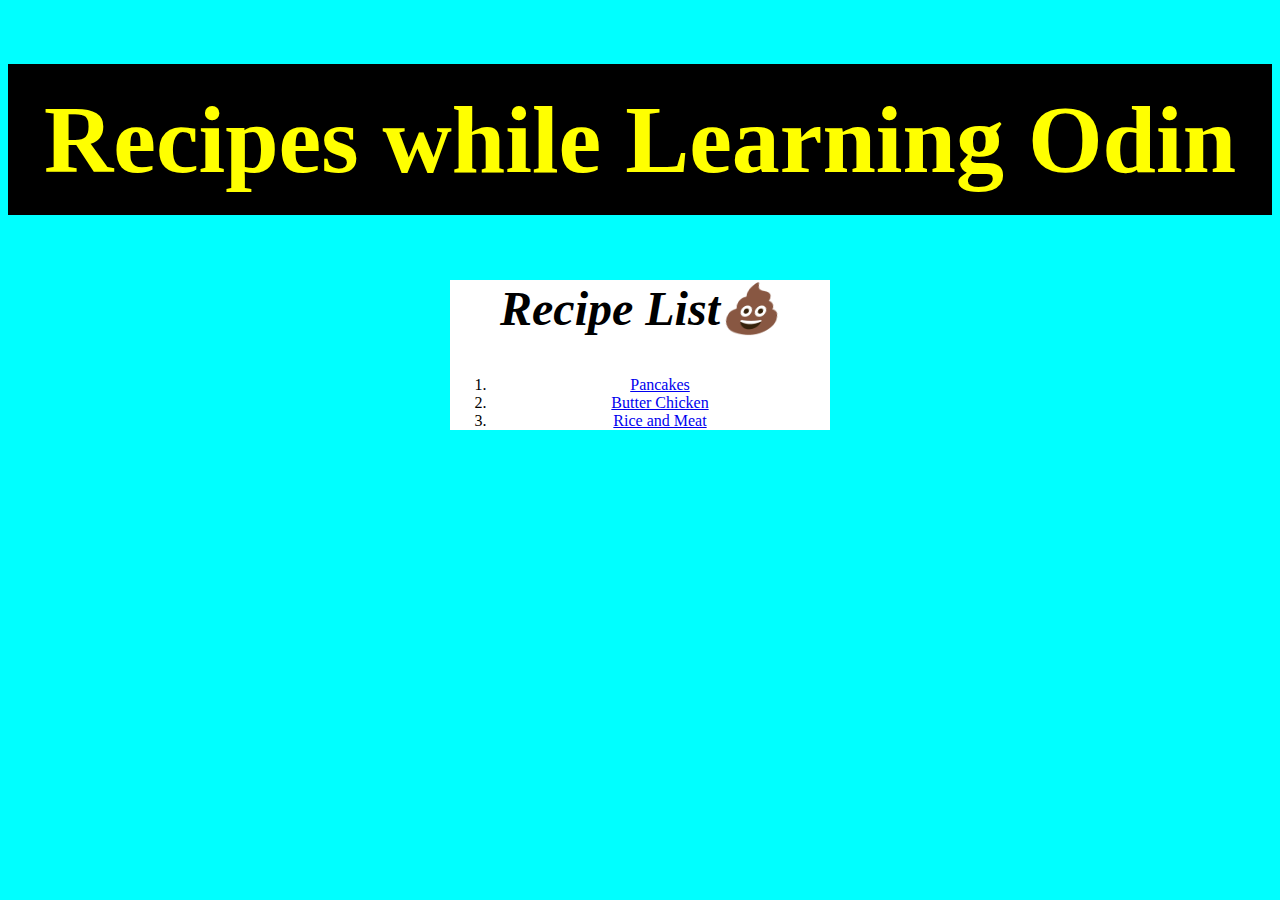
<file: index.html>
<!DOCTYPE html>
<html lang="en">

<head>
    <meta charset="UTF-8">
    <meta name="viewport" content="width=device-width, initial-scale=1.0">
    <title>The Best Recipes</title>
    <link rel="stylesheet" href="styles.css">
</head>

<body>
    <h1>Recipes while Learning Odin</h1>
    <div class="box">
        <h2>Recipe List</h2>
        <ol>
            <li><a href="./recipes/pancakes.html">Pancakes</a></li>
            <li><a href="./recipes/butter_chicken.html">Butter Chicken</a></li>
            <li><a href="./recipes/rice_meat.html">Rice and Meat</a></li>
        </ol>
    </div>
</body>

</html>
</file>
<file: styles.css>
body {
    background-color: aqua;
    text-align: center;
}

h1 {
    background-color: black;
    color:yellow;
    padding: 20px;
    font-size: 96px;
}

h2 {
    font-size: 48px;
    font-style: italic;
}

h2::after {
    content:"\01F4A9";
}

.box {
    width: 30%;
    background-color: white;
    margin: auto;
}
</file>
